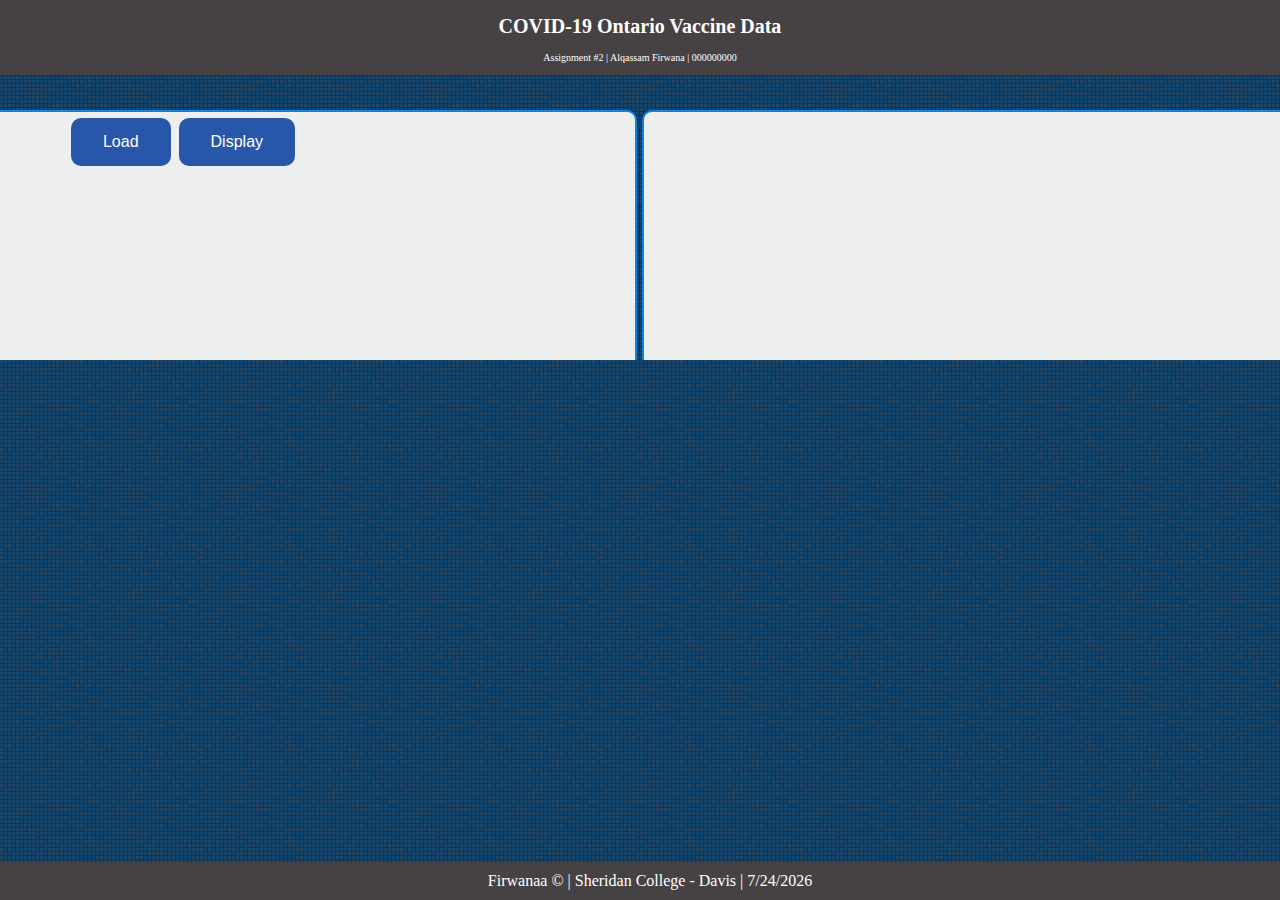
<file: index.html>
<!DOCTYPE html>
<html lang="en">
  <head>
    <meta charset="UTF-8" />
    <meta http-equiv="X-UA-Compatible" content="IE=edge" />
    <meta name="viewport" content="width=device-width, initial-scale=1.0" />
    <title>Vaccine Booking</title>
    <link rel="stylesheet" href="css/stylesheet.css" />
    <script src="https://ajax.googleapis.com/ajax/libs/jquery/3.6.0/jquery.min.js"></script>
  </head>
  <body>
    <div id="header"></div>
    <h3 class="hide"></h3>

    <div class="div1" id="container">
      <section id="s1">
        <button id="loadBtn">Load</button>
        <button id="displayBtn">Display</button>
        <ul class="ul" id="list"></ul>
      </section>
      <section id="s2">
        <ul id="list2"></ul>
      </section>
    </div>

    <div id="footer"></div>
    <script src="js/app.js"></script>
  </body>
</html>
</file>
<file: css/stylesheet.css>
body {
  margin: 0;
  padding: 0;
  background-color: #12456e;
  /* background-color: #b84666; */
  background-image: url("../img/3px-tile.png");
  color: white;
  text-align: center;
}
h3 {
  text-align: center;
}
.hide {
  display: inline-block;
  height: 5px;
  height: 1px;
  line-height: 2px;
  margin-bottom: 1px;
  padding: 0px;
}

#header {
  background-color: #464244;
  text-align: center;
  border-radius: 0px;
  border: 2px solid #464244;
  margin: auto;
}
h2 {
  text-align: center;
  padding-top: 20px;
  color: #ffffff;
}

#footer {
  position: fixed;

  width: 100%;
  bottom: 0;
  background: #464244;
  text-align: center;

  padding: 10px;
}

#container {
  display: grid;
  grid-template-columns: auto auto;
  grid-gap: 5px;
  grid-template-areas:
    "s1"
    "s2";

  text-align: center;
  margin: 0 auto;

  justify-content: center;

  height: 100%;
  min-height: 100%;
  margin-top: 20px;
}
#s1 {
  text-align: center;
  /* text-overflow: ; */
  grid-area: s1;
  padding-left: 1px;
  
}
#s2 {
  grid-area: s2;
}
button {
  /* display: inline-block; */
  vertical-align: top;
  background-color: #2856aa; /* Green */
  border: none;
  color: white;
  padding: 15px 32px;
  text-align: center;
  border-radius: 10px;
  text-decoration: none;
  display: inline-block;
  font-size: 16px;
  margin: 4px 2px;
  cursor: pointer;
}

li {
  outline: 1px solid rgb(250, 176, 176);
  border-radius: 20px;
  margin-right: 18px;
  margin-bottom: 8px;
  padding: 10px;
  list-style-type: none;
}

section {
  position: relative;
  justify-content: center;
  text-align: center;
  text-overflow: auto;
  max-height: 270px;
  overflow-y: scroll;
  padding: 2px;
  word-break: break-all;
  height: fit-content;
  color: #1f0d16;
  font-weight: bold;
  text-align: center;
  margin: 0 auto;
  min-height: 70vmin;
  width: 80vmin;
  border-radius: 10px;
  background-color: rgb(237, 238, 238);
  border: solid 2px rgb(11, 131, 230);
}
#list2 {
  padding-left: 5px;
}
#list2 > li {
  text-align: left;
  font-size: 12px;
  font-weight: bold;
  color: #000000;
  outline: none;
  border-radius: 20px;
  padding: 2px;
}
#list2 > p {
  text-align: left;
  font-size: 18px;
  padding: 2px;
  color: rgb(136, 6, 6);
}
::-webkit-scrollbar {
    width: 0px;
    background: transparent; /* make scrollbar transparent */
}

@media (orientation: portrait) {
}
ul li {
  cursor: pointer;
}
@media screen and (orientation: landscape) {
  body {
    flex-direction: row;
  }
  #container {
    display: grid;
    grid-template-rows: auto auto;
    grid-gap: 5px;
    grid-template-areas: "s1 s2";
    margin: auto 0;
    margin-top: 10px;
    height: 250px;
    overflow: scroll;
  }
  section {
    height: 190px;
    min-height: 30vmin;
    width: 100vmin;
    overflow: scroll;
  }

  h1 {
    font-size: 15pt;
  }
  p {
    font-size: 10px;
  }
}
</file>
